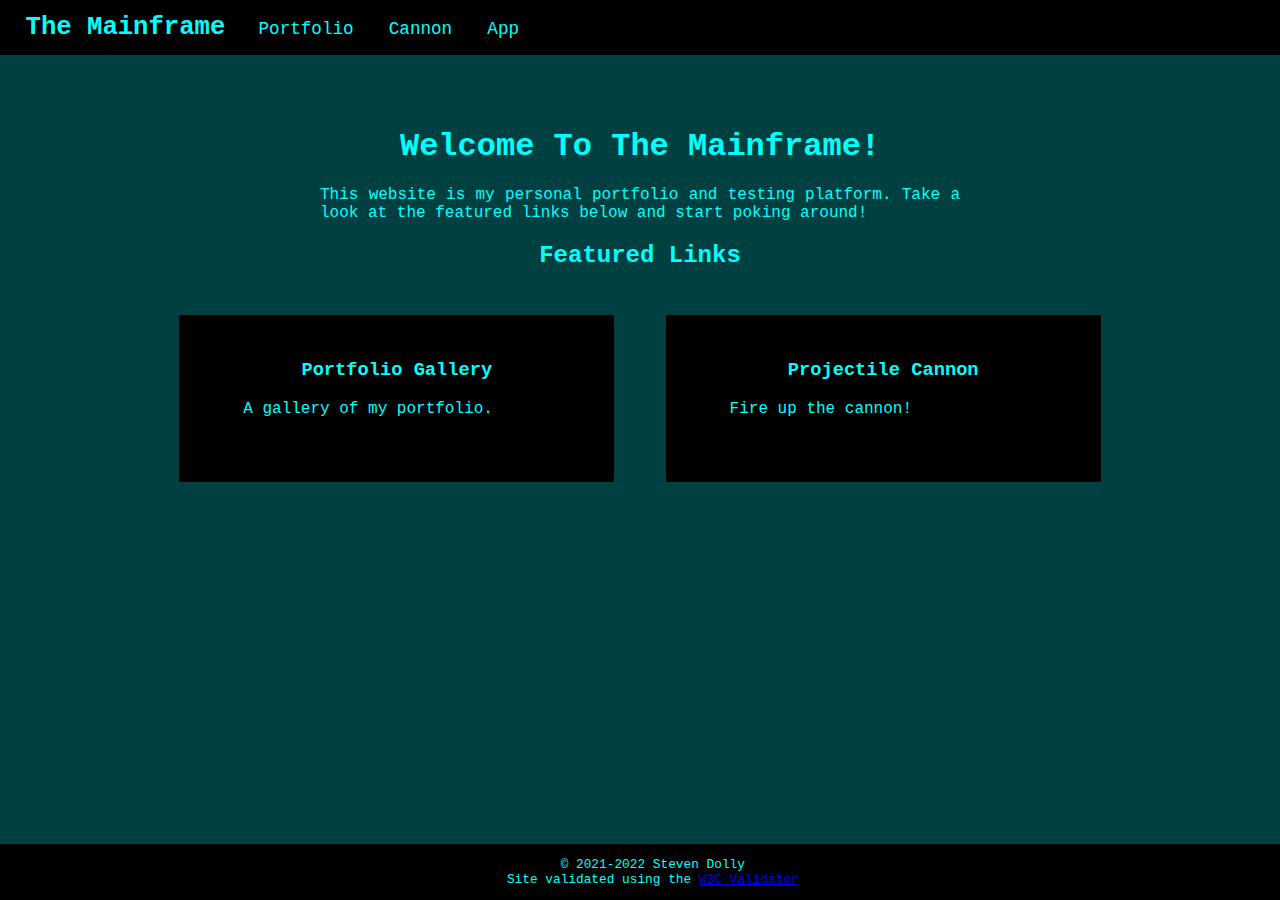
<file: index.html>
<!DOCTYPE html>
<html lang="en-US">
  <head>
    <meta charset="utf-8">
    <title>The Mainframe</title>
    <link rel="stylesheet" href="mainframe-style.css">
    <meta name="viewport" content="width=device-width, initial-scale=1.0">
    <link rel="stylesheet" href="https://use.fontawesome.com/releases/v5.15.4/css/all.css" integrity="sha384-DyZ88mC6Up2uqS4h/KRgHuoeGwBcD4Ng9SiP4dIRy0EXTlnuz47vAwmeGwVChigm" crossorigin="anonymous">
    <script src="utilities.js"></script>
  </head>
  <body>
    <div class="top-bar">
      <header>
        <button id="menu-icon" onclick="menuToggle();"><i class="fas fa-bars fa-2x"></i></button>
        <a href="index.html"><h1>The Mainframe</h1></a>
      </header>
      <nav>
        <a href="portfolio-gallery.html">Portfolio</a>
        <a href="projectile-cannon.html">Cannon</a>
        <a href="sample-app.html">App</a>
      </nav>
    </div>
    <main>
		  <h1>Welcome To The Mainframe!</h1>
		  <p>
        This website is my personal portfolio and testing platform.
        Take a look at the featured links below and start poking around!
      </p>
      <h2>Featured Links</h2>
      <div class="feature-links">
        <a href="portfolio-gallery.html" class="feature-links">
          <h3>Portfolio Gallery</h3>
          <p class="feature-links">A gallery of my portfolio.</p>
        </a>
        <a href="projectile-cannon.html" class="feature-links">
          <h3>Projectile Cannon</h3>
          <p class="feature-links">Fire up the cannon!</p>
        </a>
      </div>
	  </main>
    <footer>
      &copy; 2021-2022 Steven Dolly<br />
      Site validated using the <a href="https://validator.w3.org/">W3C Validator</a>
    </footer>
  </body>
</html>
</file>
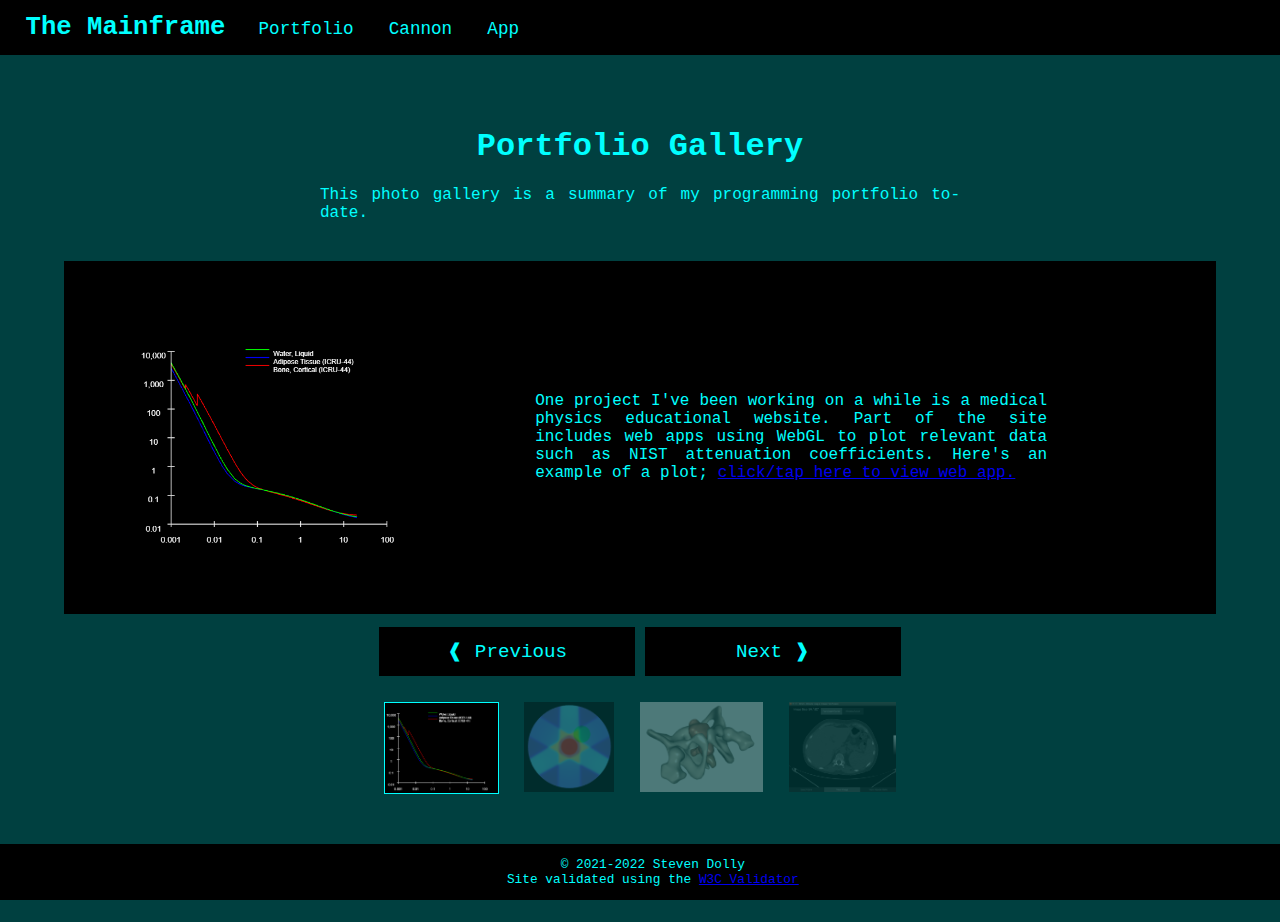
<file: portfolio-gallery.html>
<!DOCTYPE html>
<html lang="en-US">
  <head>
    <meta charset="utf-8">
    <title>The Mainframe - Portfolio Gallery</title>
    <link rel="stylesheet" href="mainframe-style.css">
    <meta name="viewport" content="width=device-width, initial-scale=1.0">
    <link rel="stylesheet" href="https://use.fontawesome.com/releases/v5.15.4/css/all.css" integrity="sha384-DyZ88mC6Up2uqS4h/KRgHuoeGwBcD4Ng9SiP4dIRy0EXTlnuz47vAwmeGwVChigm" crossorigin="anonymous">
    <script src="utilities.js"></script>
  </head>
  <body>
    <div class="top-bar">
      <header>
        <button id="menu-icon" onclick="menuToggle();"><i class="fas fa-bars fa-2x"></i></button>
        <a href="index.html"><h1>The Mainframe</h1></a>
      </header>
      <nav>
        <a href="portfolio-gallery.html">Portfolio</a>
        <a href="projectile-cannon.html">Cannon</a>
        <a href="sample-app.html">App</a>
      </nav>
    </div>
    <main>
		  <h1>Portfolio Gallery</h1>
		  <p>
        This photo gallery is a summary of my programming portfolio to-date.
      </p>
      <div id="main-display">
        <img id="main-image" src="images/no-image-available.jpg" alt="No Image Available" />
        <p id="main-caption"></p>
        <br />
      </div>
      <button class="thumbnail" type="button" onclick="advanceSlide(-1)">&#x2770; Previous</button>
      <button class="thumbnail" type="button" onclick="advanceSlide(1)">Next &#x2771;</button>
      <div class="thumbnail">
        <img class="thumbnail" onclick="selectSlide(1)" src="images/nist-graph.png" alt="WebGL graph of NIST attenuation coefficients" />
        <p class="thumbnail">
          One project I've been working on a while is a medical physics educational website.
          Part of the site includes web apps using WebGL to plot relevant data such as NIST attenuation coefficients.
          Here's an example of a plot; <a href="https://solutioinsilico.com/medical-physics/applications/nist-lookup.php?ans=0">click/tap here to view web app.</a>
        </p>
        <img class="thumbnail" onclick="selectSlide(2)" src="images/p2d-thumb.png" alt="WebGL visualization of radiation therapy dose distribution" />
        <p class="thumbnail">
          Other web apps on the same website simulate various aspects of radiation therapy.
          For example, this app is a simple 2D treatment planning system for external beam radiation therapy.
          <a href="https://solutioinsilico.com/medical-physics/applications/planner-2d/">Click/tap here to view web app.</a>
        </p>
        <img class="thumbnail" onclick="selectSlide(3)" src="images/numerical-phantom.png" alt="OpenGL visualization of 3D organ meshes" />
        <p class="thumbnail">
          Part of my PhD research involved modeling organs as 3D meshes.
          To help with display I made a desktop visualization application utilizing OpenGL.
        </p>
        <img class="thumbnail" onclick="selectSlide(4)" src="images/divs-image-panel.png" alt="Screenshot of desktop application for viewing DICOM images" />
        <p class="thumbnail">
          Another desktop application I developed also utilizes OpenGL along with GLFW and FreeType to display medical images/data.
        </p>
      </div>
	  </main>
    <footer>
      &copy; 2021-2022 Steven Dolly<br />
      Site validated using the <a href="https://validator.w3.org/">W3C Validator</a>
    </footer>
    <script>
      var currentSlide = 1;
      function selectSlide(slide)
      {
        currentSlide = slide;
        images = document.getElementsByTagName('img');
        captions = document.getElementsByTagName('p');
        document.getElementById('main-image').src = images[currentSlide].src;
        document.getElementById('main-image').alt = images[currentSlide].alt;
        document.getElementById('main-caption').innerHTML = captions[currentSlide+1].innerHTML;
        for(n = 1; n <= 4; n++)
        {
          if(n == currentSlide)
          {
            images[n].style.opacity = 1.0;
            images[n].style.border = "solid 1px cyan";
          }
          else
          {
            images[n].style.opacity = 0.3;
            images[n].style.border = "none";
          }
        }
      }
      function advanceSlide(increment)
      {
        var slide = currentSlide;
        slide += increment;
        if(slide < 1) slide = 4;
        if(slide > 4) slide = 1;
        selectSlide(slide);
      }
      selectSlide(1);
    </script>
  </body>
</html>
</file>
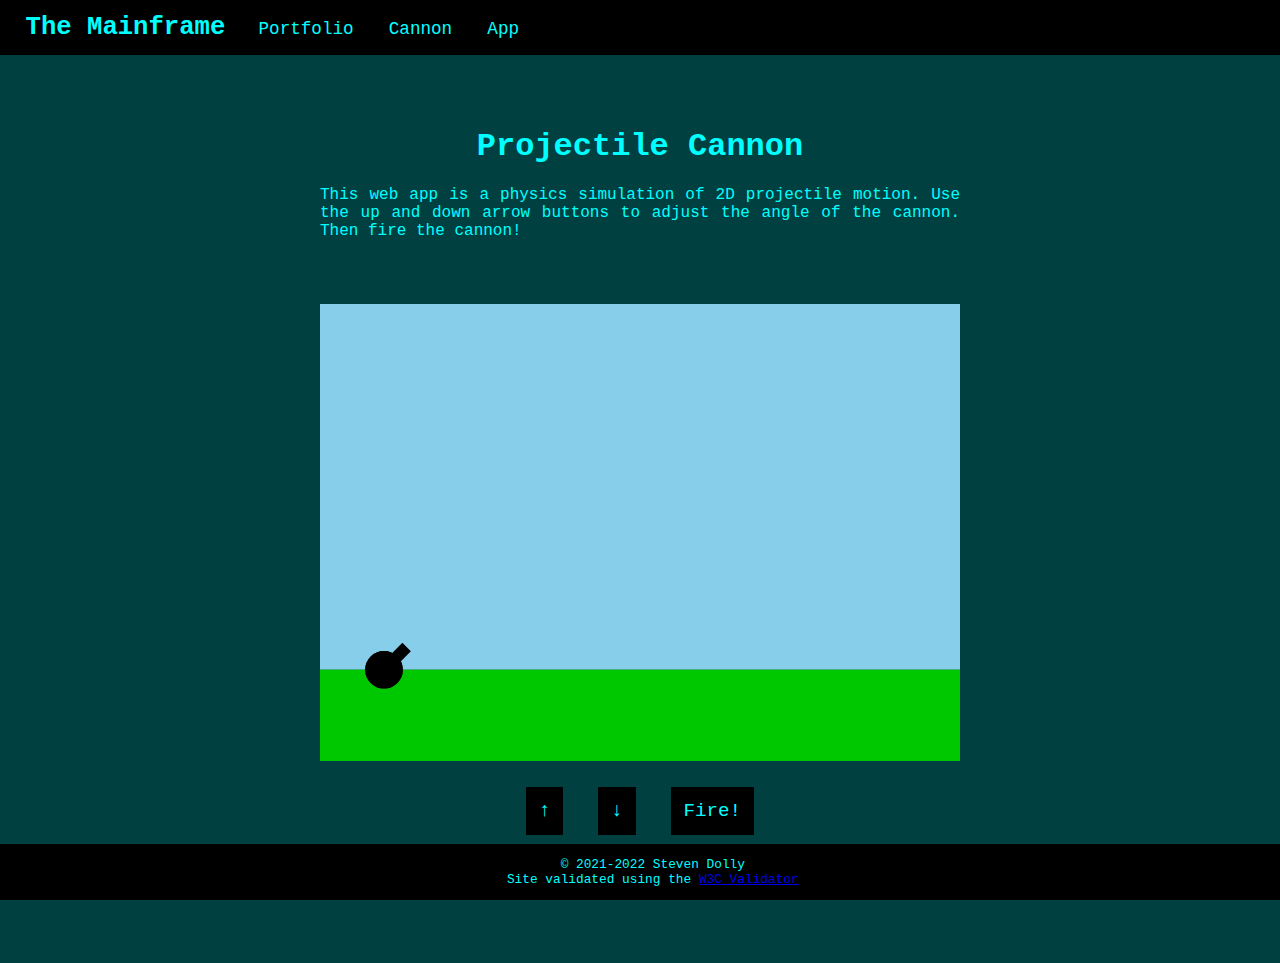
<file: projectile-cannon.html>
<!DOCTYPE html>
<html lang="en-US">
  <head>
    <meta charset="utf-8">
    <title>The Mainframe - Projectile Cannon</title>
    <link rel="stylesheet" href="mainframe-style.css">
    <meta name="viewport" content="width=device-width, initial-scale=1.0">
    <link rel="stylesheet" href="https://use.fontawesome.com/releases/v5.15.4/css/all.css" integrity="sha384-DyZ88mC6Up2uqS4h/KRgHuoeGwBcD4Ng9SiP4dIRy0EXTlnuz47vAwmeGwVChigm" crossorigin="anonymous">
    <script src="utilities.js"></script>
  </head>
  <body>
    <div class="top-bar">
      <header>
        <button id="menu-icon" onclick="menuToggle();"><i class="fas fa-bars fa-2x"></i></button>
        <a href="index.html"><h1>The Mainframe</h1></a>
      </header>
      <nav>
        <a href="portfolio-gallery.html">Portfolio</a>
        <a href="projectile-cannon.html">Cannon</a>
        <a href="sample-app.html">App</a>
      </nav>
    </div>
    <main>
		  <h1>Projectile Cannon</h1>
		  <p>
        This web app is a physics simulation of 2D projectile motion.
        Use the up and down arrow buttons to adjust the angle of the cannon.
        Then fire the cannon!
      </p>
      <canvas id="projectile-canvas"></canvas>
      <button class="projectile-cannon" onclick="changeAngle(-2);">&uarr;</button>
      <button class="projectile-cannon" onclick="changeAngle(2);">&darr;</button>
      <button class="projectile-cannon" onclick="fireCannon();">Fire!</button>
	  </main>
    <footer>
      &copy; 2021-2022 Steven Dolly<br />
      Site validated using the <a href="https://validator.w3.org/">W3C Validator</a>
    </footer>
    <script>
      // Global variables
      var canvas = document.getElementById("projectile-canvas");
      var ctx = canvas.getContext("2d");
      var cannon_angle = -45.0;
      var cannonX = 0.1;
      var cannonY = 0.8;
      var aspectRatio = 1.4;
      var physicalWidth = 100.0; // m
      var initialVelocity = 25.0; // m/s
      var dt = 0.01; // s
      var animationID;
      var count = 0;
      // Functions
      function drawPCCanvas()
      {
        // Set canvas width/height and clear canvas
        var w = canvas.clientWidth;
        canvas.width = w;
        var h = w/aspectRatio;
        canvas.height = h;
        ctx.clearRect(0, 0, w, h);
        // Draw sky and grass
        ctx.fillStyle = "#87ceeb";
        ctx.fillRect(0, 0, w, 0.8*h);
        ctx.fillStyle = "rgb(0, 200, 0)";
        ctx.fillRect(0, 0.8*h, w, 0.2*h);
        // Draw cannon
        ctx.lineWidth = 12;
        ctx.beginPath();
        ctx.arc(cannonX*w, cannonY*h, 0.02*w, 0, 2*Math.PI);
        ctx.stroke();
        ctx.closePath();
        ctx.fillStyle = "black";
        ctx.fill();
        var r = 0.05*w;
        var a = cannon_angle*(Math.PI/180.0);
        ctx.moveTo(cannonX*w, cannonY*h);
        ctx.lineTo(cannonX*w + r*Math.cos(a), cannonY*h + r*Math.sin(a));
        ctx.stroke();
      }
      function changeAngle(increment)
      {
        cannon_angle += increment;
        if(cannon_angle < -87) cannon_angle = -87;
        if(cannon_angle > -5) cannon_angle = -5;
        drawPCCanvas();
      }
      function fireCannon()
      {
        // Initialization
        var physicalHeight = (physicalWidth / aspectRatio); // m
        var x0 = cannonX*physicalWidth; // m
        var y0 = 0.0; // m
        var a = Math.abs(cannon_angle)*(Math.PI/180.0); // radians
        var g = -9.81; // m/s^2
        var v0_x = initialVelocity*Math.cos(a);
        var v0_y = initialVelocity*Math.sin(a);
        var sol1 = Math.abs((-v0_y + Math.sqrt(v0_y*v0_y - 2*y0*g)) / g);
        var sol2 = Math.abs((-v0_y - Math.sqrt(v0_y*v0_y - 2*y0*g)) / g);
        var flightTime = Math.max(sol1, sol2);
        var flightDistance = x0 + v0_x*flightTime;
        console.log("Flight Time (s) = ", flightTime);
        console.log("Flight Distance (m) = ", flightDistance);
        var timeBins = Math.round(flightTime / dt);
        // Calculate Path
        var pathX = [];
        var pathY = [];
        var x = x0;
        var y = y0;
        for(var n = 0; n <= timeBins; n++)
        {
          x += v0_x*dt;
          y += v0_y*dt;
          var drawX = (x/physicalWidth)*canvas.width;
          var drawY = (cannonY - (y/physicalHeight))*canvas.height;
          pathX.push(drawX);
          pathY.push(drawY);
          v0_y += g*dt;
        }
        // Render
        count = 0;
        animationID = window.setInterval(
          function(){animateTrajectory(pathX, pathY)}, 1000.0*dt);
      }
      function animateTrajectory(pX, pY)
      {
        drawPCCanvas();

        ctx.lineWidth = 1;
        ctx.fillStyle = "black";

        ctx.beginPath();
        ctx.moveTo(cannonX*canvas.width, 0.8*canvas.height);
        for(let n = 0; n <= count; n++)
        {
          ctx.lineTo(pX[n], pY[n]);
        }
        ctx.stroke();

        ctx.beginPath();
        ctx.arc(pX[count], pY[count], 0.006*canvas.width, 0, 2*Math.PI);
        ctx.stroke();
        ctx.closePath();
        ctx.fill();

        count++;
        if(count == pX.length)
        {
          window.clearInterval(animationID);
          animationID = null;
          console.log("Done.");
        }
      }
      // Initialize app
      drawPCCanvas();
    </script>
  </body>
</html>
</file>
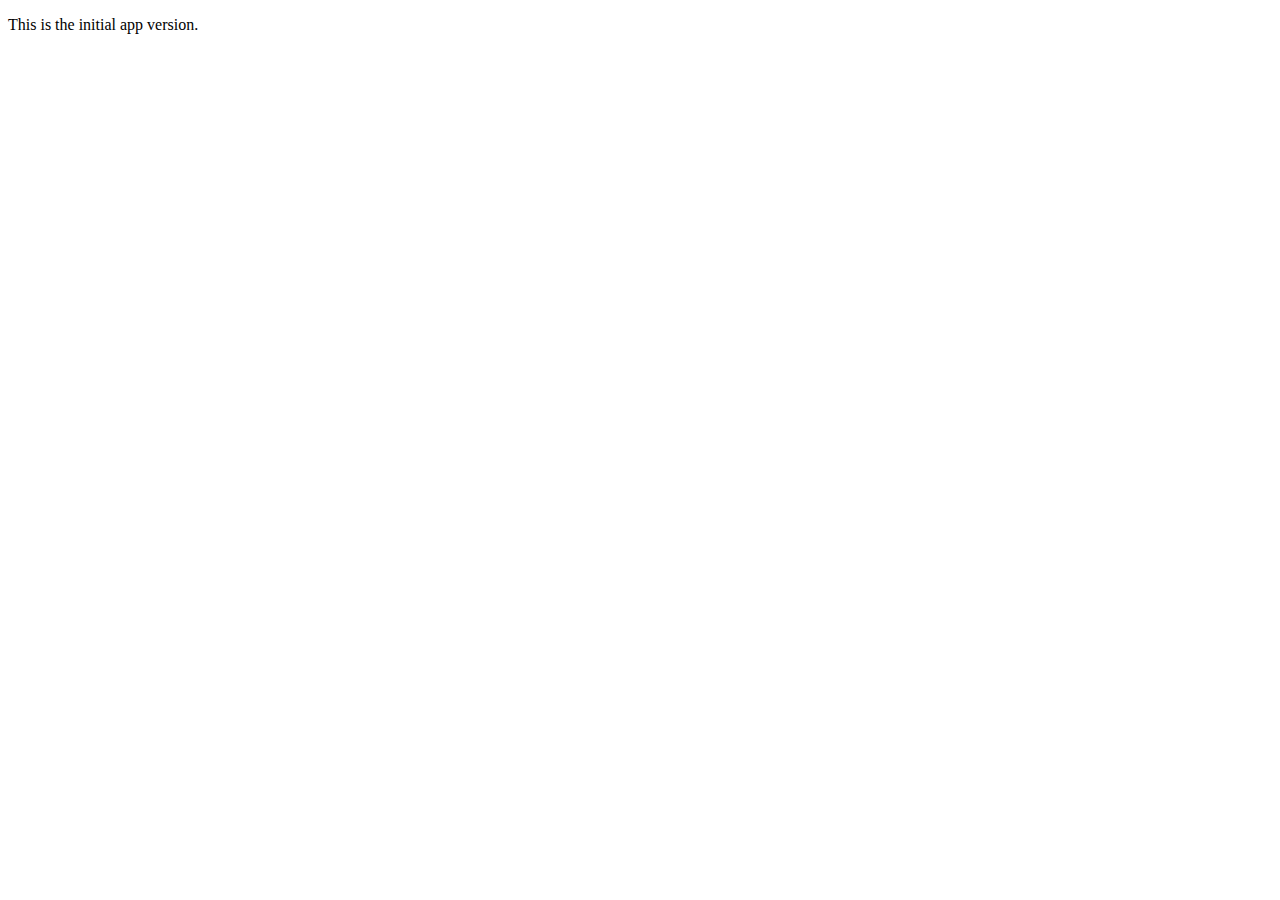
<file: release_notes_v0.1.0.html>
<!DOCTYPE html>
<html lang="en-US">
  <head>
    <meta charset="utf-8">
    <title>SampleApp Release Notes v0.1.0</title>
  <head>
  <body>
    <p>This is the initial app version.</p>
  <body>
<html>
</file>
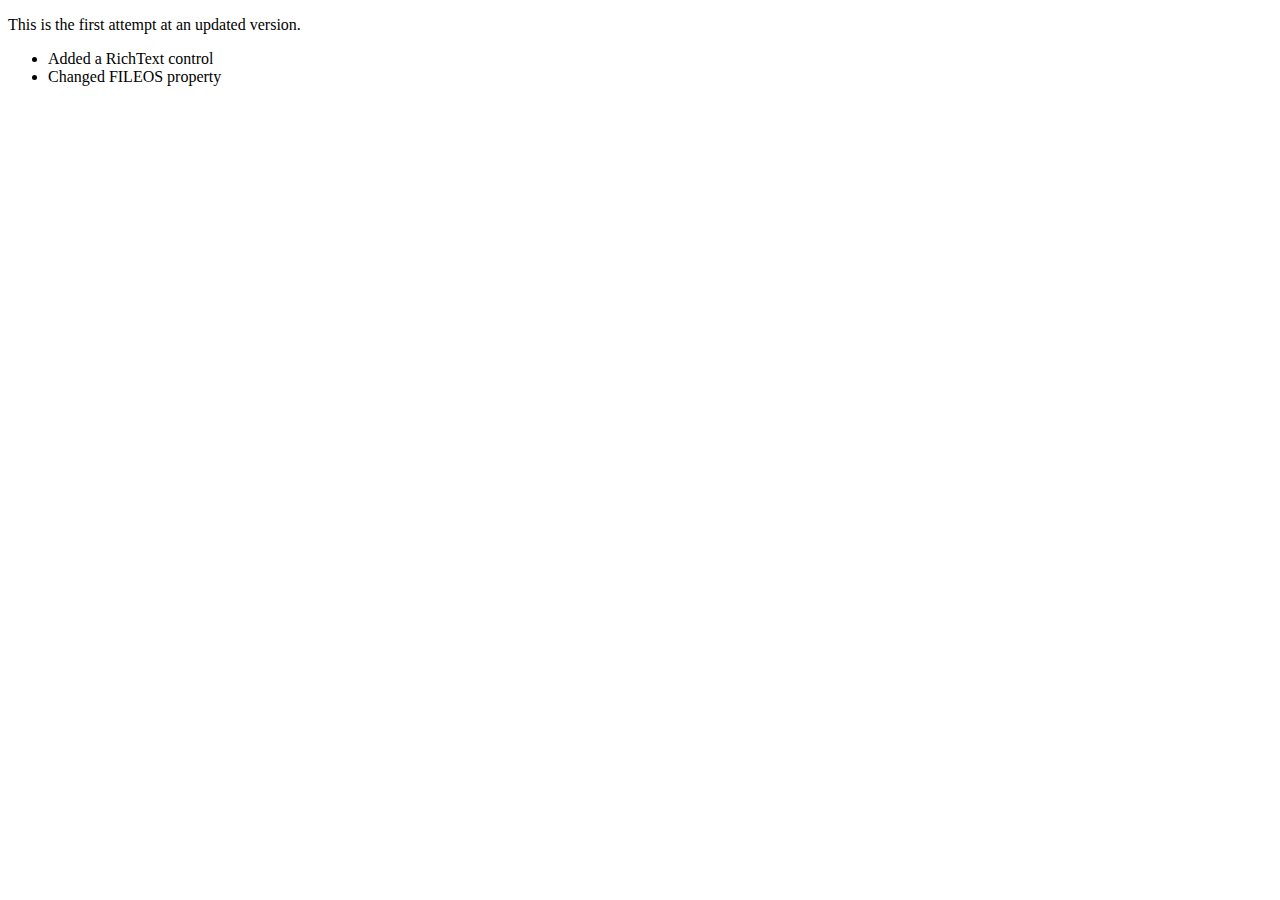
<file: release_notes_v0.2.0.html>
<!DOCTYPE html>
<html lang="en-US">
  <head>
    <meta charset="utf-8">
    <title>SampleApp Release Notes v0.2.0</title>
  <head>
  <body>
    <p>This is the first attempt at an updated version.</p>
    <ul>
      <li>Added a RichText control</li>
      <li>Changed FILEOS property</li>
    </ul>
  <body>
<html>
</file>
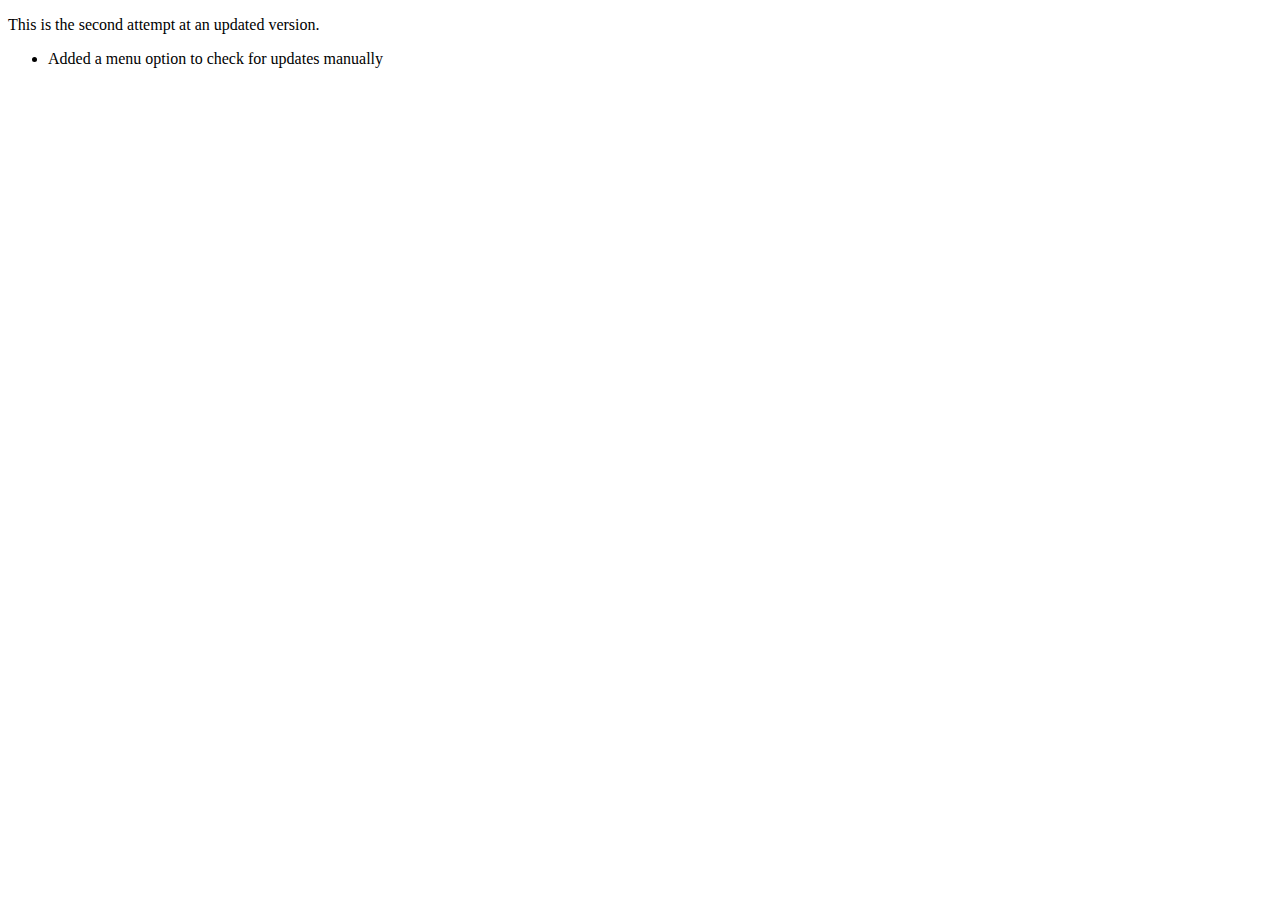
<file: release_notes_v0.3.0.html>
<!DOCTYPE html>
<html lang="en-US">
  <head>
    <meta charset="utf-8">
    <title>SampleApp Release Notes v0.3.0</title>
  <head>
  <body>
    <p>This is the second attempt at an updated version.</p>
    <ul>
      <li>Added a menu option to check for updates manually</li>
    </ul>
  <body>
<html>
</file>
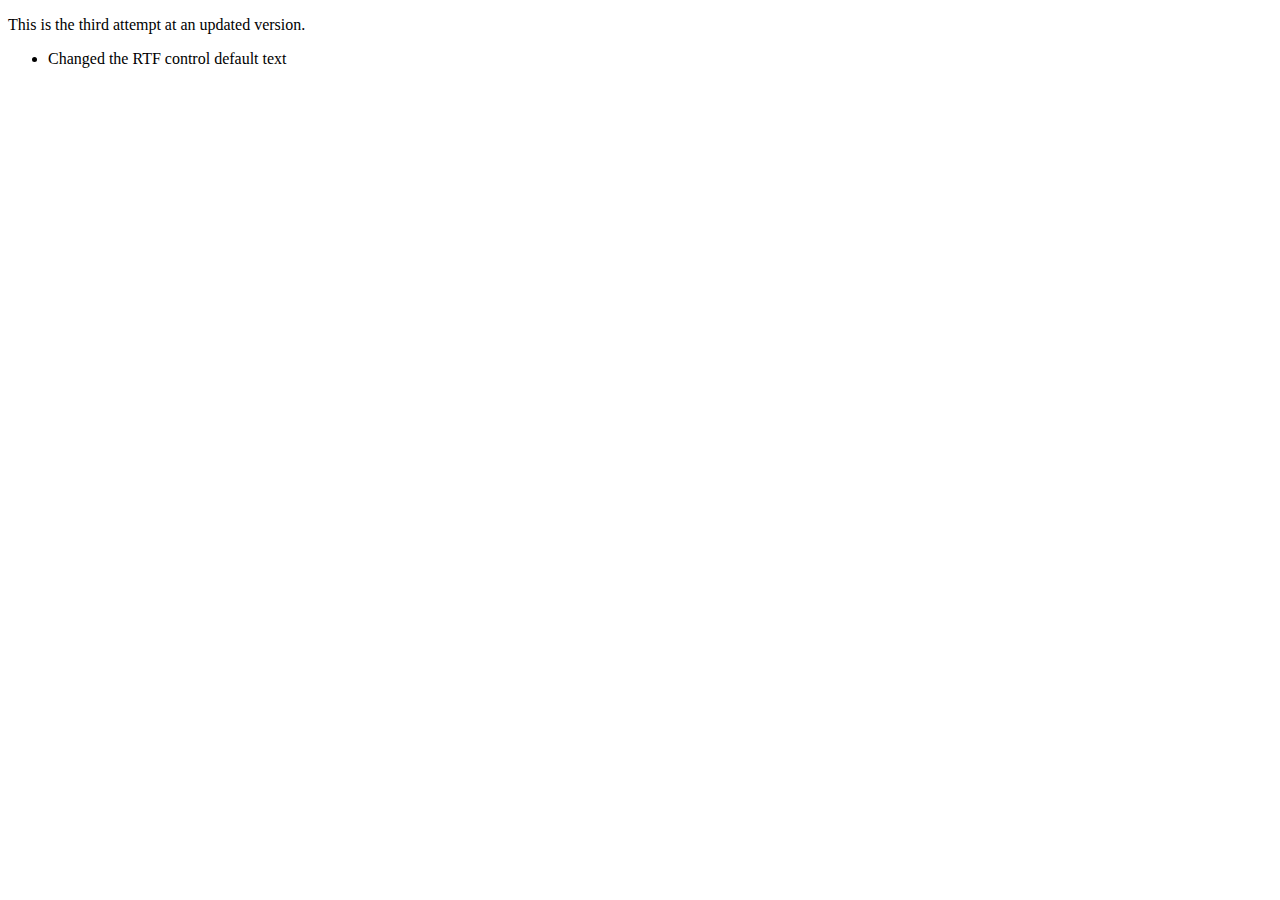
<file: release_notes_v0.4.0.html>
<!DOCTYPE html>
<html lang="en-US">
  <head>
    <meta charset="utf-8">
    <title>SampleApp Release Notes v0.4.0</title>
  <head>
  <body>
    <p>This is the third attempt at an updated version.</p>
    <ul>
      <li>Changed the RTF control default text</li>
    </ul>
  <body>
<html>
</file>
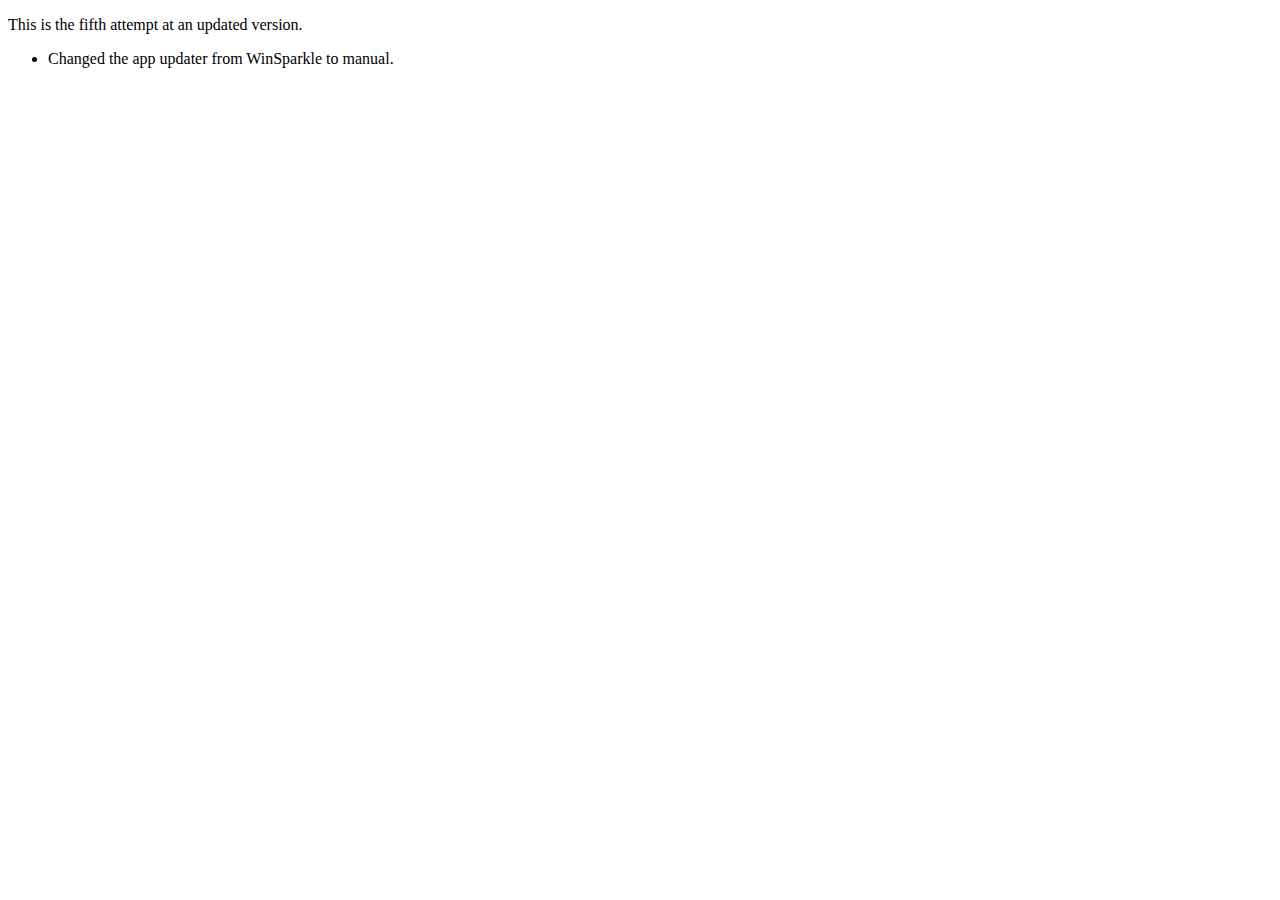
<file: release_notes_v0.5.0.html>
<!DOCTYPE html>
<html lang="en-US">
  <head>
    <meta charset="utf-8">
    <title>SampleApp Release Notes v0.5.0</title>
  <head>
  <body>
    <p>This is the fifth attempt at an updated version.</p>
    <ul>
      <li>Changed the app updater from WinSparkle to manual.</li>
    </ul>
  <body>
<html>
</file>
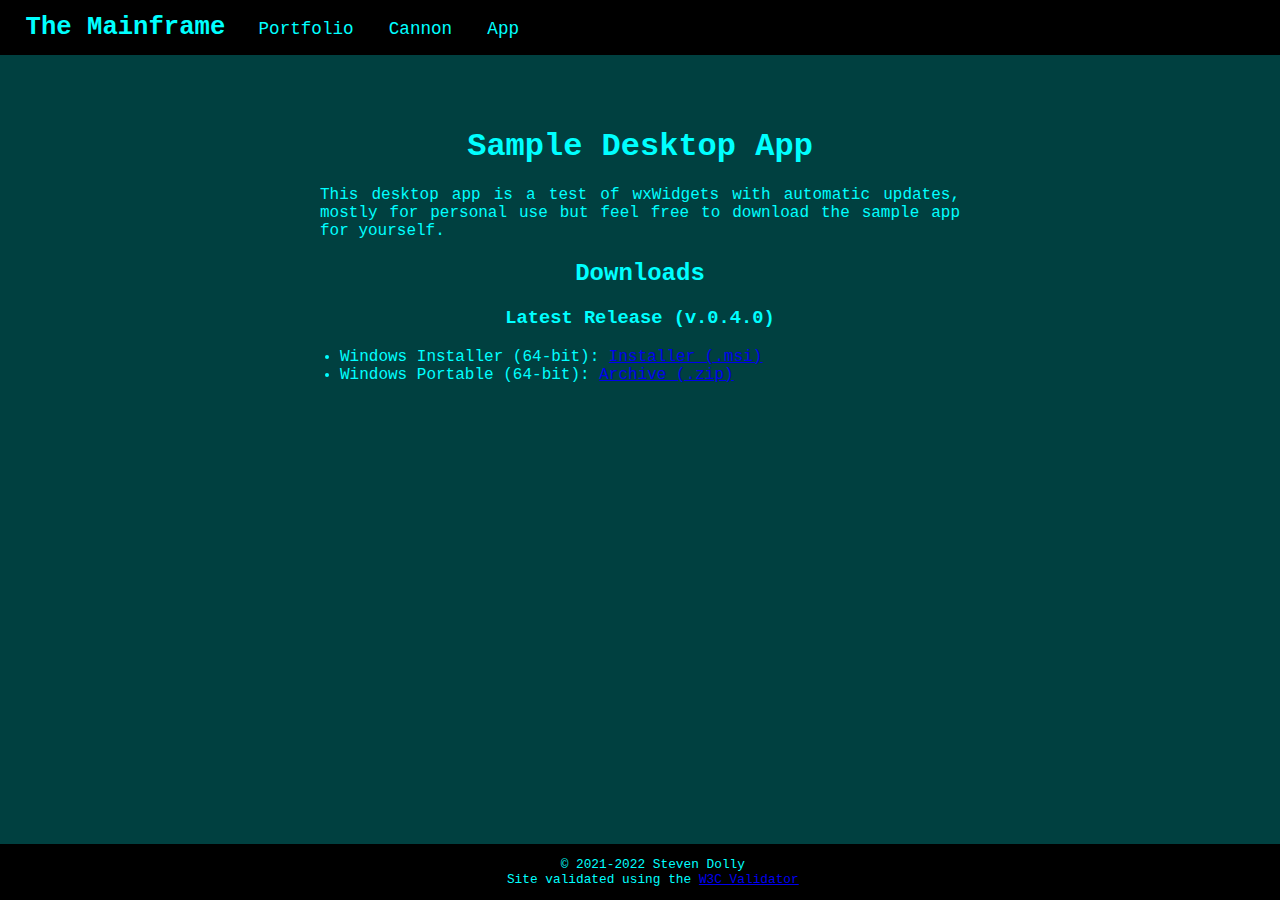
<file: sample-app.html>
<!DOCTYPE html>
<html lang="en-US">
  <head>
    <meta charset="utf-8">
    <title>The Mainframe - Sample Desktop App</title>
    <link rel="stylesheet" href="mainframe-style.css">
    <meta name="viewport" content="width=device-width, initial-scale=1.0">
    <link rel="stylesheet" href="https://use.fontawesome.com/releases/v5.15.4/css/all.css" integrity="sha384-DyZ88mC6Up2uqS4h/KRgHuoeGwBcD4Ng9SiP4dIRy0EXTlnuz47vAwmeGwVChigm" crossorigin="anonymous">
    <script src="utilities.js"></script>
  </head>
  <body>
    <div class="top-bar">
      <header>
        <button id="menu-icon" onclick="menuToggle();"><i class="fas fa-bars fa-2x"></i></button>
        <a href="index.html"><h1>The Mainframe</h1></a>
      </header>
      <nav>
        <a href="portfolio-gallery.html">Portfolio</a>
        <a href="projectile-cannon.html">Cannon</a>
        <a href="sample-app.html">App</a>
      </nav>
    </div>
    <main>
		  <h1>Sample Desktop App</h1>
		  <p>
        This desktop app is a test of wxWidgets with automatic updates, mostly
        for personal use but feel free to download the sample app for yourself.
      </p>
      <h2>Downloads</h2>
      <h3>Latest Release (v.0.4.0)</h3>
      <ul>
        <li>Windows Installer (64-bit): <a href="SampleApp-0.4.0-win64.msi">Installer (.msi)</a></li>
        <li>Windows Portable (64-bit): <a href="SampleApp-0.4.0-win64.zip">Archive (.zip)</a></li>
      </ul>
	  </main>
    <footer>
      &copy; 2021-2022 Steven Dolly<br />
      Site validated using the <a href="https://validator.w3.org/">W3C Validator</a>
    </footer>
  </body>
</html>
</file>
<file: mainframe-style.css>
/*******************************************/
/* CSS File for personal portfolio website */
/*******************************************/

/* Generic HTML elements */
body {
  margin: 0%;
  font-family: Courier;
  background-color: rgb(0, 64, 64);
  color: cyan;
}

header {
  padding: 1%;
  display: inline;
  font-size: 80%;
}
header > a {
  text-decoration: none;
}
header > a > h1 {
  display: inline;
}

h1 {
  color: cyan;
  text-align: center;
}

nav {
  display: none;
}
nav > a {
  display: block;
  padding: 1%;
  text-decoration: none;
  color: cyan;
  font-size: 110%;
}
nav > a:hover {
  background-color: rgb(0, 192, 192);
  color: black;
}

p {
  width: 90%;
  text-align: justify;
  margin: 0 auto;
}

ul {
  width: 90%;
  text-align: left;
  margin: 0 auto;
}

main {
  text-align: center;
  margin: 0 auto;
  margin: 25% 0%;
}

footer {
  padding: 1%;
  margin: 4% 0% 0%;
  background: black;
  color: cyan;
  text-align: center;
  font-size: 80%;
  position: fixed;
  left: 0;
  bottom: 0;
  width: 100%;
}

/*********************/
/* Specific elements */
/*********************/

/* Top header/navigation bar */
.top-bar {
  padding: 1%;
  background: black;
  position: fixed;
  left: 0;
  top: 0;
  width: 100%;
}

/* Menu icon */
#menu-icon
{
  background-color: black;
  color: cyan;
  border: none;
  padding: 2%;
  margin: 2%;
}

/* Featured links on home page */
div.feature-links {
  display: flex;
  flex-direction: column;
  justify-content: center;
  align-items: center;
}
a.feature-links {
  background-color: black;
  color: cyan;
  width: 70%;
  padding: 2%;
  margin: 2%;
  text-decoration: none;
}
a:hover.feature-links {
  background-color: rgb(0, 192, 192);
  color: black;
}
p.feature-links {
  width: 80%;
  padding: 0% 0% 10% 0%;
  margin: 0 auto;
}

/* Portfolio gallery */
#main-display {
  display: flex;
  flex-direction: column;
  align-items: center;
  padding: 5%;
  background-color: black;
  width: 85%;
  margin: 3% auto 1% auto;
}
#main-image {
  height: 25vh;
  margin: 0% 1%;
}
#main-caption {
  padding: 5%;
  margin: auto;
}
button.thumbnail {
  width: 40%;
  padding: 1%;
  background-color: black;
  color: cyan;
  font-family: Courier;
  font-size: 1em;
  border: none;
}
button:hover.thumbnail {
  background-color: rgb(0, 192, 192);
  color: black;
}
div.thumbnail {
  display: flex;
  flex-direction: row;
  justify-content: center;
  flex-wrap: wrap;
  margin: 2% 0%;
}
img.thumbnail {
  height: 10vh;
  width: auto;
  margin: 0% 1%;
  opacity: 50%;
}
p.thumbnail {
  display: none;
}

/* Projectile Cannon App */
#projectile-canvas {
  display: block;
  width: 90%;
  margin: 5% auto 2% auto;
}
button.projectile-cannon {
  padding: 1%;
  margin: 0% 1%;
  background-color: black;
  color: cyan;
  font-family: Courier;
  font-size: 1.2em;
  border: none;
}
button:hover.projectile-cannon {
  background-color: rgb(0, 192, 192);
  color: black;
}

/*********************************/
/* Large screen (laptop/desktop) */
/*********************************/
@media screen and (min-width: 800px){
  /* Generic HTML elements */
  header {
    width: 30%;
  }
  nav {
    display: inline;
  }
  nav > a {
    display: inline;
  }
  p {
    width: 50%;
  }
  ul {
    width: 50%;
  }
  main {
    margin: 10% 0%;
  }

  /* Menu icon */
  #menu-icon
  {
    display:none;
  }

  /* Feature Links */
  div.feature-links {
    flex-direction: row;
    align-items: stretch;
  }
  a.feature-links {
    width: 30%;
  }

  /* Portfolio gallery */
  #main-display {
    flex-direction: row;
    width: 80%;
  }
  #main-image {
    height: 25vh;
    width: auto;
  }
  button.thumbnail {
    width: 20%;
    font-size: 1.2em;
  }

  /* Projectile Cannon App */
  #projectile-canvas {
    width: 50%;
  }
}
</file>
